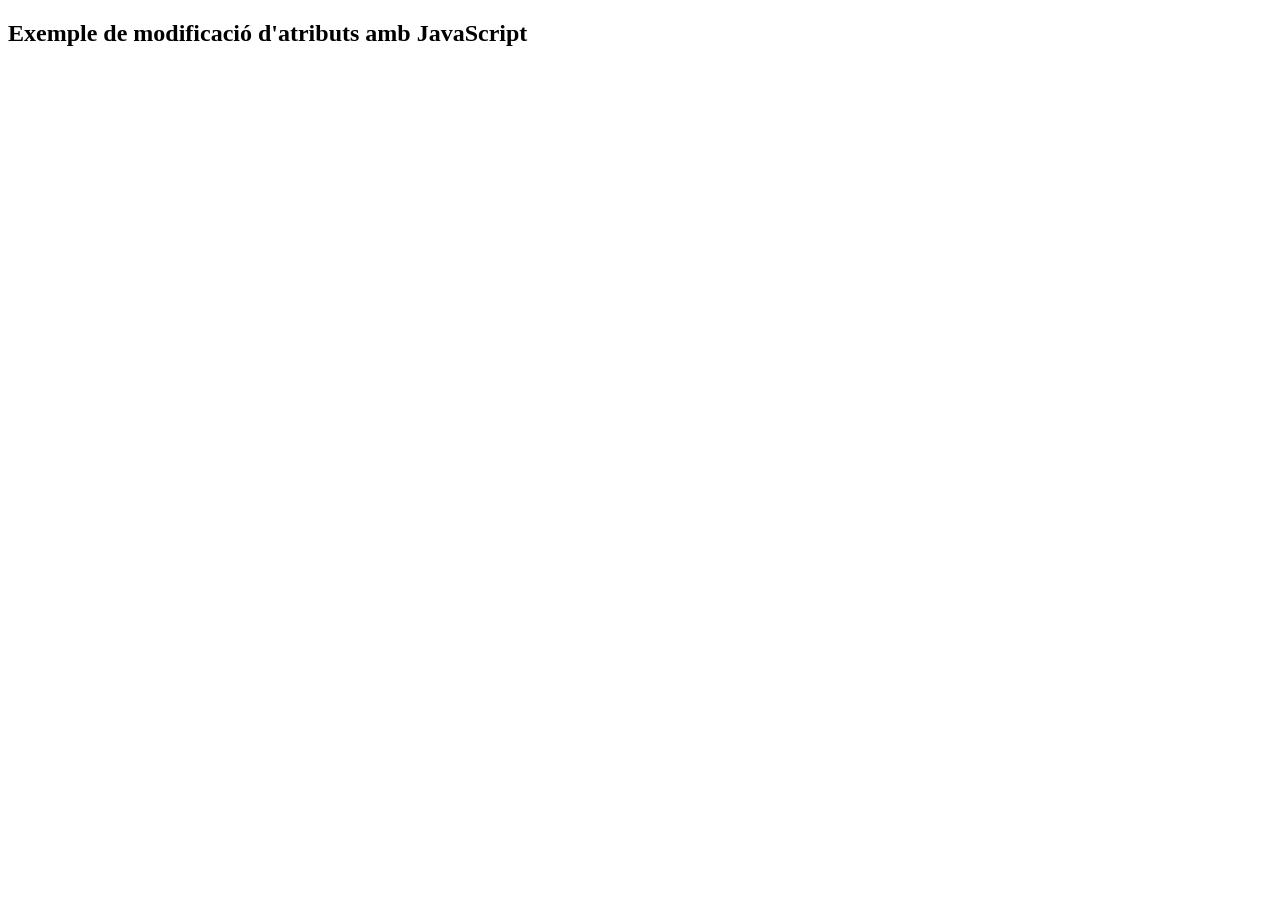
<file: atributs.html>
<!DOCTYPE html>
<html lang="es">
<head>
    <meta charset="UTF-8">
    <title>  Modificar Atributs HTML</title>
</head>
<body>
    <h2>Exemple de modificació d'atributs amb JavaScript</h2>
</body>
</html>
</file>
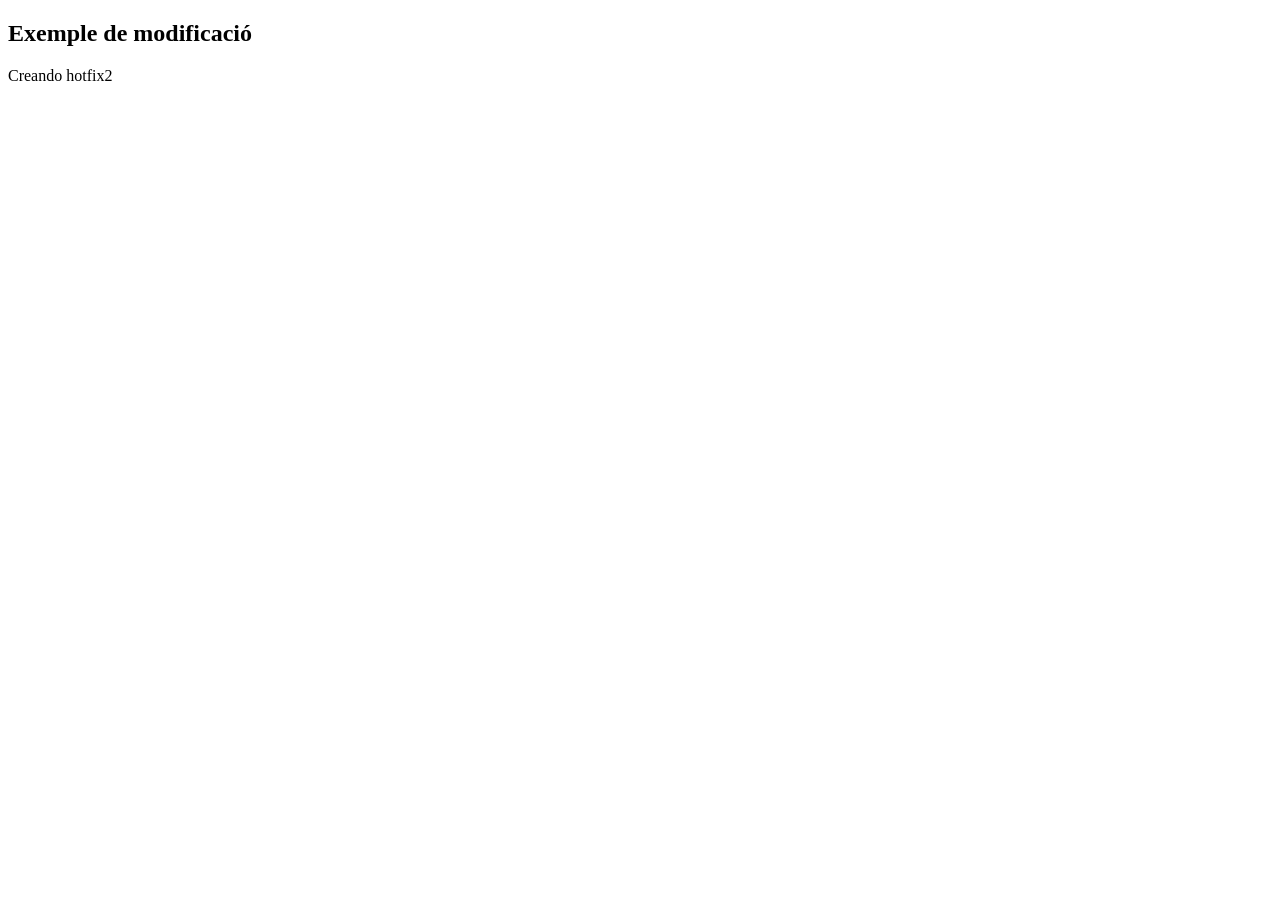
<file: contingut.html>
<!DOCTYPE html>
<html lang="es">
<head>
    <meta charset="UTF-8">
    <title>Modificar Contingut HTML  </title>
</head>
<body>
    <h2>Exemple de modificació</h2>
    <p>Creando hotfix2</p>
</body>
</html>
</file>
